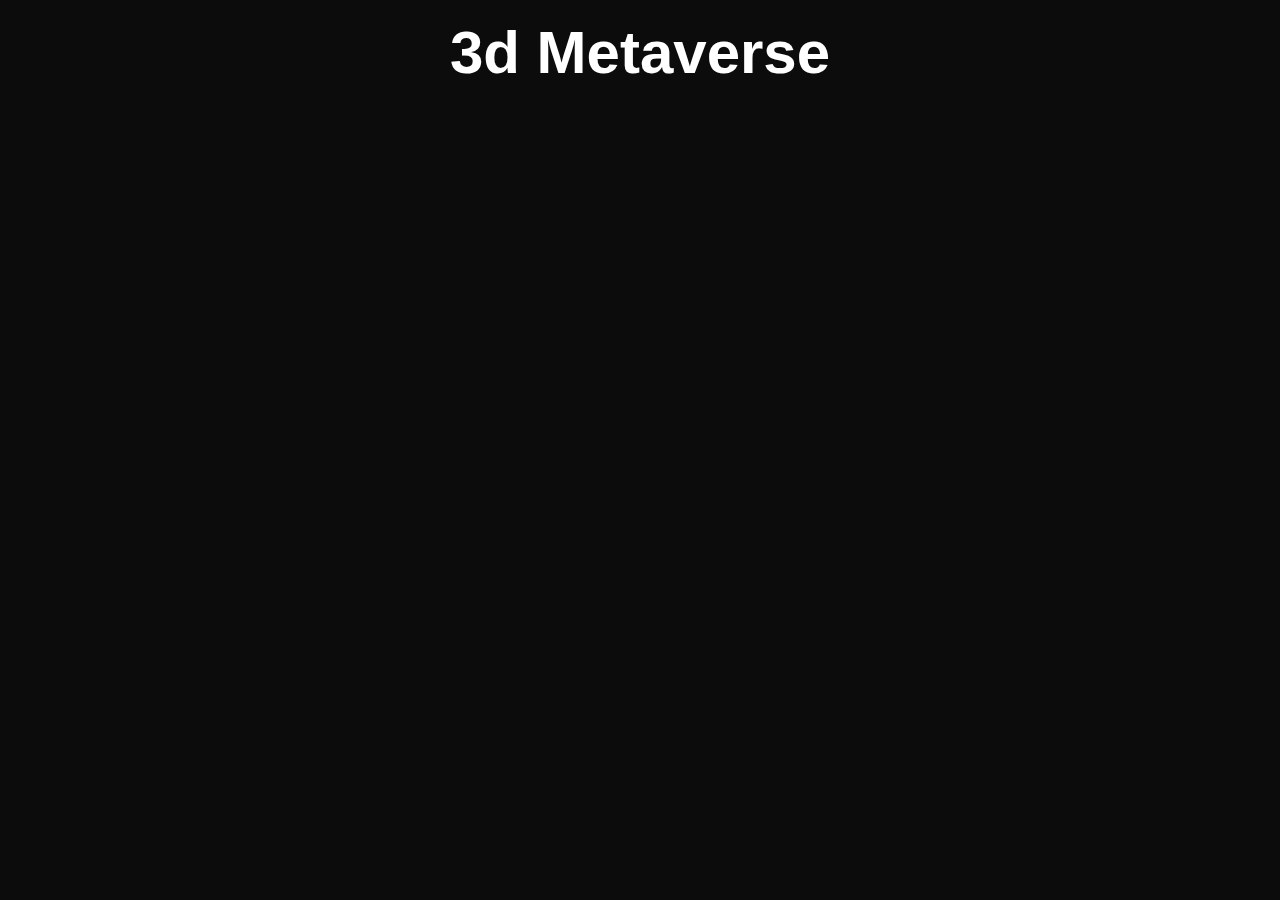
<file: 200_Ok/3dMetaverse.html>
<!DOCTYPE html>
<html lang="en">
    <head>
        <meta charset="UTF-8">
        <meta name="viewport" content="width=device-width, initial-scale=1.0">
        <link rel="stylesheet" type="text/css" href="assets/css/bootstrap.css">
        <link rel="stylesheet" href="assets/css/games.css">
        <link rel="stylesheet" href="assets/css/pcGames.css">
        <title>3d Metaverse</title>
    </head>
    <body>
    <div class="allcontain">
        <div class="feturedsection">
            <h1>3d Metaverse</h1> 
        </div>

        <div id="game-container" class="game-container"></div>
    <script type="text/javascript" src="assets/js/jquery.js"></script>
    <script type="text/javascript" src="assets/js/isotope.js"></script> 
    <script type="text/javascript" src="assets/js/myscript.js"></script> 
    <script type="text/javascript" src="assets/js/3dMetaverse.js"></script>
    </body>
</html>
</file>
<file: 200_Ok/assets/css/games.css>
body {
    background-color: #0c0c0c;
}

h1 {
    font-size: 60px;
	font-weight: 600; 
    color: white; 
	text-align: center;
	margin-bottom: 10px;
	
}

.img1colon{
	max-width:46.3%;
}
.img1colon>img{
 
	width: 100%;
  
}
.costumrow{
	border-top: 1px solid #00ff7b;
	border-bottom: 1px solid #00ff7b;	
}
.txt1colon{
	width: 53.7%;
}
.featurecontant{
	width:85%;
	height: auto;
	border: 1px solid#da9bfadb;
	margin-top: 7%;
	margin-bottom: 7%;
	margin-right: auto;
	margin-left: auto;
 
}
.featurecontant>h1{
	font-family: "OpenSans Regular";
	font-size: 19.8px;
	text-align: center;
	color: #cccccc;
	margin-top:14%;
	margin-bottom: 8px;

}
.featurecontant>p{
	font-family: "OpenSans Regular";
	font-size: 11.44px;
	text-align: center;
	color: #cccccc;
}
.featurecontant>h2{
	font-family: "OpenSans Regular";
	font-size: 12.41pt;
	color: #fafafa;
	text-align: center;
	letter-spacing: 2px;
	margin-top: 36%;
	margin-bottom: 19px;
}
.featurecontant>button{
	background: #84a1a1;
	border: 1px solid #069090;
	font-family: "OpenSans Regular";
	font-size: 19px;
	color:#000000;
	letter-spacing: 5px;
	width: 68%;
	margin-left: 17%;
	margin-bottom: 26px;
	padding-top: 15px;
	padding-bottom: 15px;
}
.featurecontant>button:hover{
	-moz-transition: all .3s ease-in;
    -o-transition: all .3s ease-in;
    -webkit-transition: all .3s ease-in;
    transition: all .2s ease-in;
	border: 1px solid #069090;
	background: none;
	color: #069090;
} 
 

.img2colon{
	padding: 0px!important;
	margin: 0px!important;
	max-width:46.3%;

}
.img2colon>img{
	width: 100%;
}
#readmore{
	overflow-y: auto;
	position: absolute;
	background-color: #0c0c0c;
	top:0px;
	margin-top: 42px;
	margin-left: 20px;
	height: 0px;
 	max-width: 290px;
}
#readmore>h1{
	text-align: center;
	font-family: "OpenSans Regular";
	color: #cccccc;
	font-size: 19.8px;
}
#readmore>p{
	font-family: "OpenSans Regular";
	font-size: 11.44px;
	text-align: center;
	color: #cccccc;
	margin-right: 20px;
	margin-left: 20px;
}
#readmore>button{
	background: none;
	border: 1px solid #069090; 
	font-family: "OpenSans Regular";
	font-size: 19px;
	color:#069090;
	letter-spacing: 5px;
	width: 70%;
	margin-left: 17%;
	margin-bottom: 26px;
	padding-top: 15px;
	padding-bottom: 15px;

}
#readmore>button:hover{
	background: #84a1a1;
	color:  #0c0c0c;
	-moz-transition: all .2s ease-in;
    -o-transition: all .2s ease-in;
    -webkit-transition: all .2s ease-in;
    transition: all .2s ease-in; 
} 
#readmore2{
	overflow-y: auto;
	position: absolute;
	background-color: #0c0c0c;
	top:0px;
	margin-top: 42px;
	margin-left: 20px;
	height: 0px;
 	max-width: 290px;
}
#readmore2>h1{
	text-align: center;
	font-family: "OpenSans Regular";
	color: #cccccc;
	font-size: 19.8px;
}
#readmore2>p{
	font-family: "OpenSans Regular";
	font-size: 11.44px;
	text-align: center;
	color: #cccccc;
	margin-right: 20px;
	margin-left: 20px;
}
#readmore2>button{
	background: none;
	border: 1px solid #069090; 
	font-family: "OpenSans Regular";
	font-size: 19px;
	color:#069090;
	letter-spacing: 5px;
	width: 68%;
	margin-left: 17%;
	margin-bottom: 26px;
	padding-top: 15px;
	padding-bottom: 15px;
}
#readmore2>button:hover{
	background: #84a1a1;
	color: #0c0c0c;
	-moz-transition: all .2s ease-in;
    -o-transition: all .2s ease-in;
    -webkit-transition: all .2s ease-in;
    transition: all .2s ease-in; 
}

#readmore>a>#btnDownload {
	display: none;
    background-color: rgb(11, 255, 198);
    color: rgb(0, 0, 0);
	font-weight: 900;
	font-size: 25px;
	font-family:'Trebuchet MS', 'Lucida Sans Unicode', 'Lucida Grande', 'Lucida Sans', Arial, sans-serif;
	letter-spacing: 1px;
	width: 70%;
	margin-left: 17%;
	margin-bottom: 6px;
	padding-top: 15px;
	padding-bottom: 15px;
}
#readmore>a:hover{
	text-decoration:none;
}

#readmore2>a>#btnDownload2 {
	display: none;
    background-color: rgb(11, 255, 198);
    color: rgb(0, 0, 0);
	font-weight: 900;
	font-size: 25px;
	font-family:'Trebuchet MS', 'Lucida Sans Unicode', 'Lucida Grande', 'Lucida Sans', Arial, sans-serif;
	letter-spacing: 1px;
	width: 70%;
	margin-left: 17%;
	margin-bottom: 6px;
	padding-top: 15px;
	padding-bottom: 15px;
}
#readmore2>a:hover{
	text-decoration:none;
}



@media screen and (max-width: 1198px){
.featurecontant{
width: 85%;
margin-right:auto;
margin-left: auto;

}
 
 
.costumrow{
	border-top: 0px solid #ffffff;
	border-bottom: 0px solid #ffffff;
}
.colborder1{
border-top: 1px solid #00ff7b;
border-left: 1px solid #00ff7b;
border-right:1px solid #00ff7b; 
border-bottom: 1px solid #00ff7b;
}
.colborder2{
border-left: 1px solid #00ff7b;
border-right:1px solid #00ff7b; 
border-bottom: 1px solid #00ff7b;
}
.costumcol{
display: block;
max-width: 683px;
margin-right: auto;
margin-left: auto;
}
}
@media screen and (max-width: 651px){
.colborder1{
 border-top: 0px solid #00ff7b;
 border-left:0px solid #00ff7b;
 border-right:0px solid #00ff7b; 
 border-bottom: 0px;
}
.img1colon>img{
	width: 312px;
	margin-left: 3px;
}
.img2colon>img{
	width: 312px;
	margin-left: 3px;
}
.colborder2{
border:0px solid #00ff7b;
}
.txt1colon{
 width: 310px;
 margin-left: 3px;
}
.featurecontant{
 
width: 100%;
}
.costumcol{
display: block;
max-width: 320px;
margin-right: auto;
margin-left: auto;
}
#readmore{
 	max-width: 99%;
}
#readmore2{
 	max-width: 99%;
}
}
</file>
<file: 200_Ok/assets/css/pcGames.css>
/* .game-container {
  display: flex;
  flex-wrap: wrap;
  justify-content: space-around;
  padding: 20px;
} */
@keyframes swipeIn {
  from {
    transform: translateX(+50vh);
    opacity: 0;
  }
  to {
    transform: translateX(0vh);
    opacity: 1;
  }
}
.game-container {
  opacity: 1;
  animation: swipeIn 0.8s;
}
.game-container {
  /* opacity: 1;
  transition: opacity 0.5s ease-in-out; */
  display: grid;
  grid-template-columns: 1fr 1fr 1fr;
  /* display: flex; */
  flex-wrap: wrap;
  justify-content: space-around;
  padding: 20px;
}

.game-card {
  width: 500px;
  border: 1px solid #ccc;
  border-radius: 8px;
  margin: 10px;
  padding: 20px;
  text-align: center;
}

.game-img {
  width: 100%;
  height: auto;
  border-radius: 4px;
  margin-bottom: 10px;
}

.game-title {
  font-size: 1.5em;
  margin-bottom: 10px;
  color: white;
}

.game-description {
  margin-bottom: 10px;
  color: #c0c0c0;
}

.game-size {
  font-weight: bold;
  margin-bottom: 10px;
  color: #ffffff;
}

.read-more-button {
  display: inline-block;
  padding: 10px 20px;
  background-color: #4caf50;
  color: white;
  text-decoration: none;
  border-radius: 4px;
  transition: background-color 0.3s;
  margin-right: 12px;
}

.read-more-button:hover {
  background-color: rgb(103, 196, 94);
}
</file>
